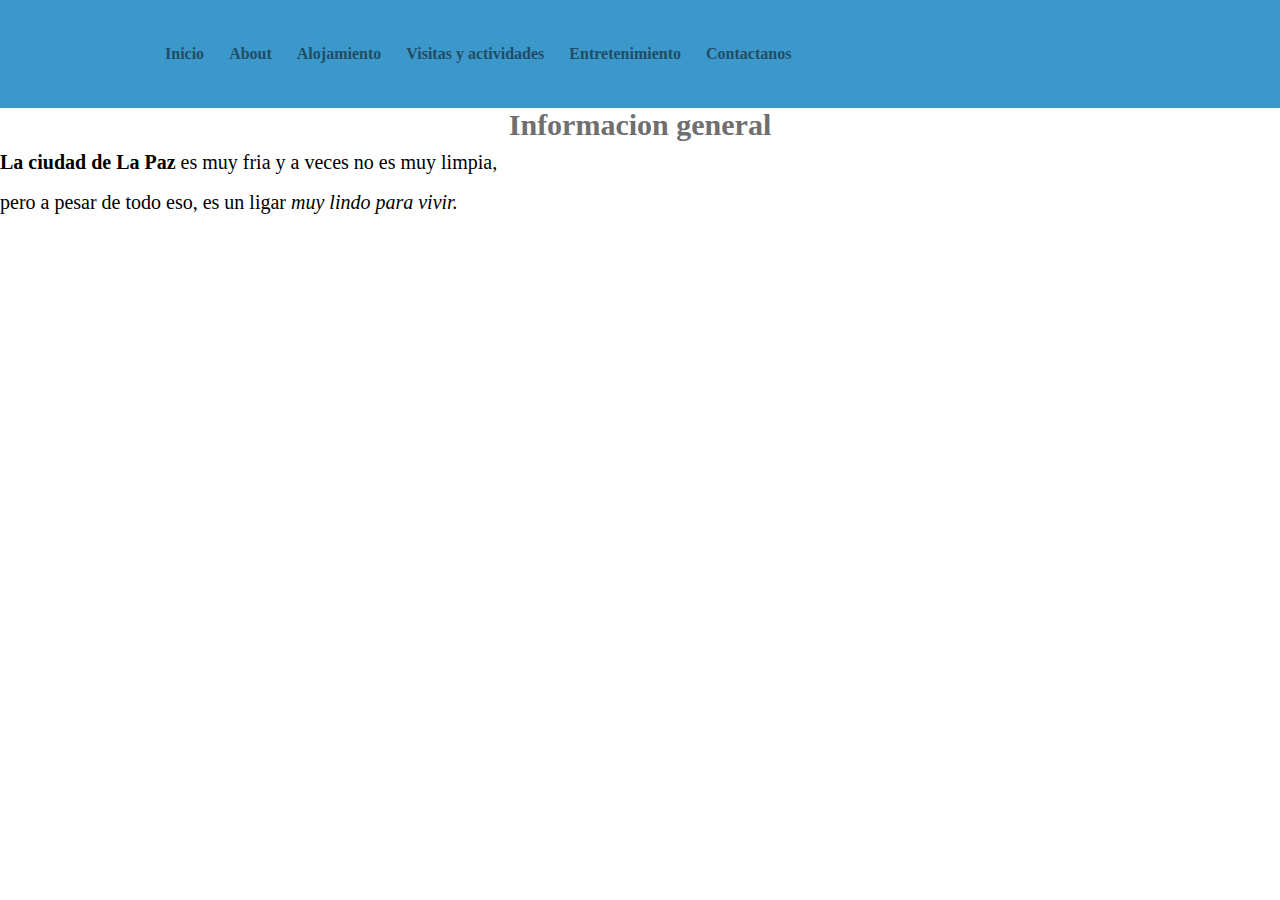
<file: HTML/about.html>
<!DOCTYPE html>
<html>
    <body>
        <link rel="stylesheet" href="index.css">

        <header>
            <div class="menu">
                <nav>
                    <ul>
                    <li><a href='index.html'>Inicio</a></li>
                    <li><a href="about.html">About</a></li>
                    <li><a href="accommodation.html">Alojamiento</a></li>
                    <li><a href="visitsActivities.html"> Visitas y actividades</a></li>
                    <li><a href="entertaiment.html"> Entretenimiento</a></li>
                    <li><a href="form.html"> Contactanos</a></li>
                     </ul>
                 </nav>
            </div>
         </header>
        <meta name="viewport" content="width=device-width,intial-scale=1.0">
        <title>La Paz City</title>
        <h2>Informacion general</h2>
        <main>
            <p><strong>La ciudad de La Paz</strong> es muy fria y a veces no es muy limpia,<p> pero a pesar de todo eso, es un ligar <i>muy lindo para vivir.</i></p> </p>
        
    </body>
</html>
</file>
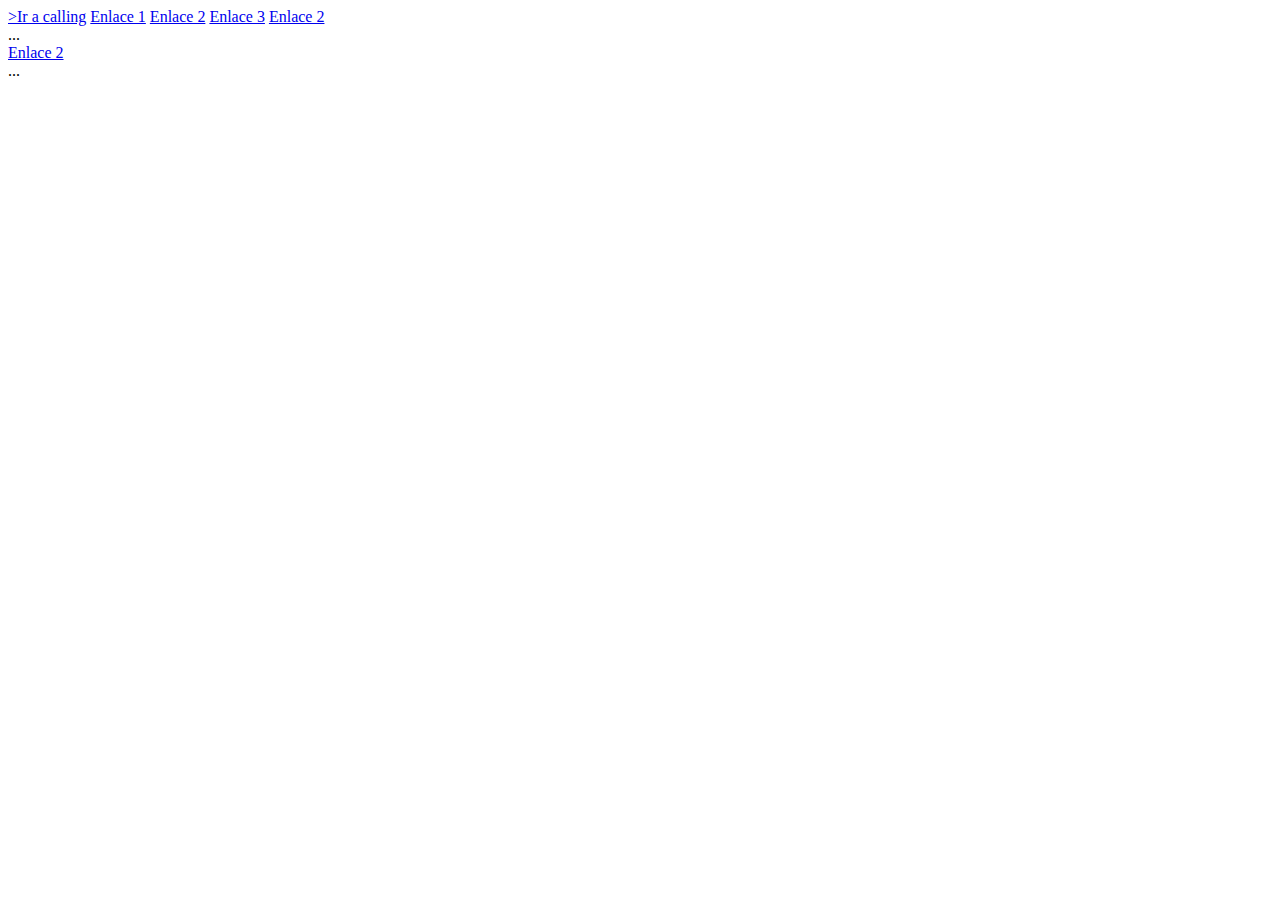
<file: HTML/enlaces.html>
<!DOCTYPE html>
<html>
    <body>
        <!--Este es un enlace absoluto-->
        <a href="https://www.youtube.com/watch?v=IWahj6TdOp4">>Ir a calling</a>
        <!--Enlaces relativos(de la misma pagina)-->
        <a href="index.html">Enlace 1</a>
        <a href="./pages/shop.html">Enlace 2</a>
        <a href="..images/cat.png">Enlace 3</a>
        <!--Enlaces internos(para bajar hasta el elemento de referencia en la misma pagina)-->
        <a href="#shirts> ">Enlace 2</a>
        <!--otra seccion en la misma pagina(se puede combinar con el enlace de una pagina diferente)-->
        <div id="shirts">...</div>
        <!--se puede combinar con el enlace de una pagina diferente-->
        <a href="./pages/shop.html#shirts">Enlace 2</a>
        <div id="shirts"> ... </div>




    </body>
</html>
</file>
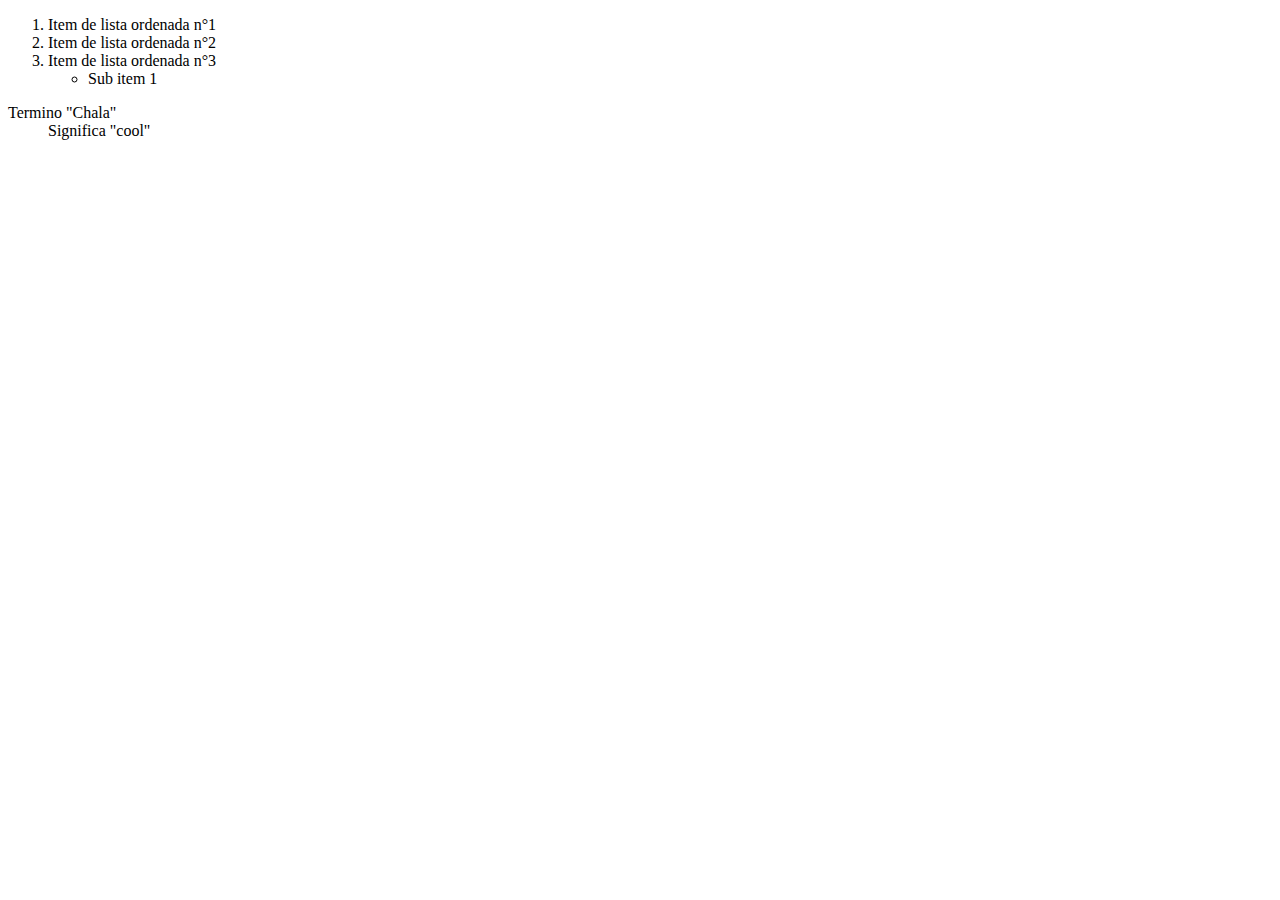
<file: HTML/listas.html>
<!DOCTYPE html>
<html>
    <head>
        <ol>
            <!--Listas ordenadas-->
            <li>Item de lista ordenada n°1</li>
            <li>Item de lista ordenada n°2</li>
            <li>Item de lista ordenada n°3
                <ul>
                    <li>Sub item 1</li>
                </ul>
            </li>


        </ol>
    </head>
    <body>
        <!--Listas de definiciones-->
        <dl>
            <dt>Termino "Chala"</dt>
            <dd>Significa "cool"</dd>
        </dl>
    </body>
</html>
</file>
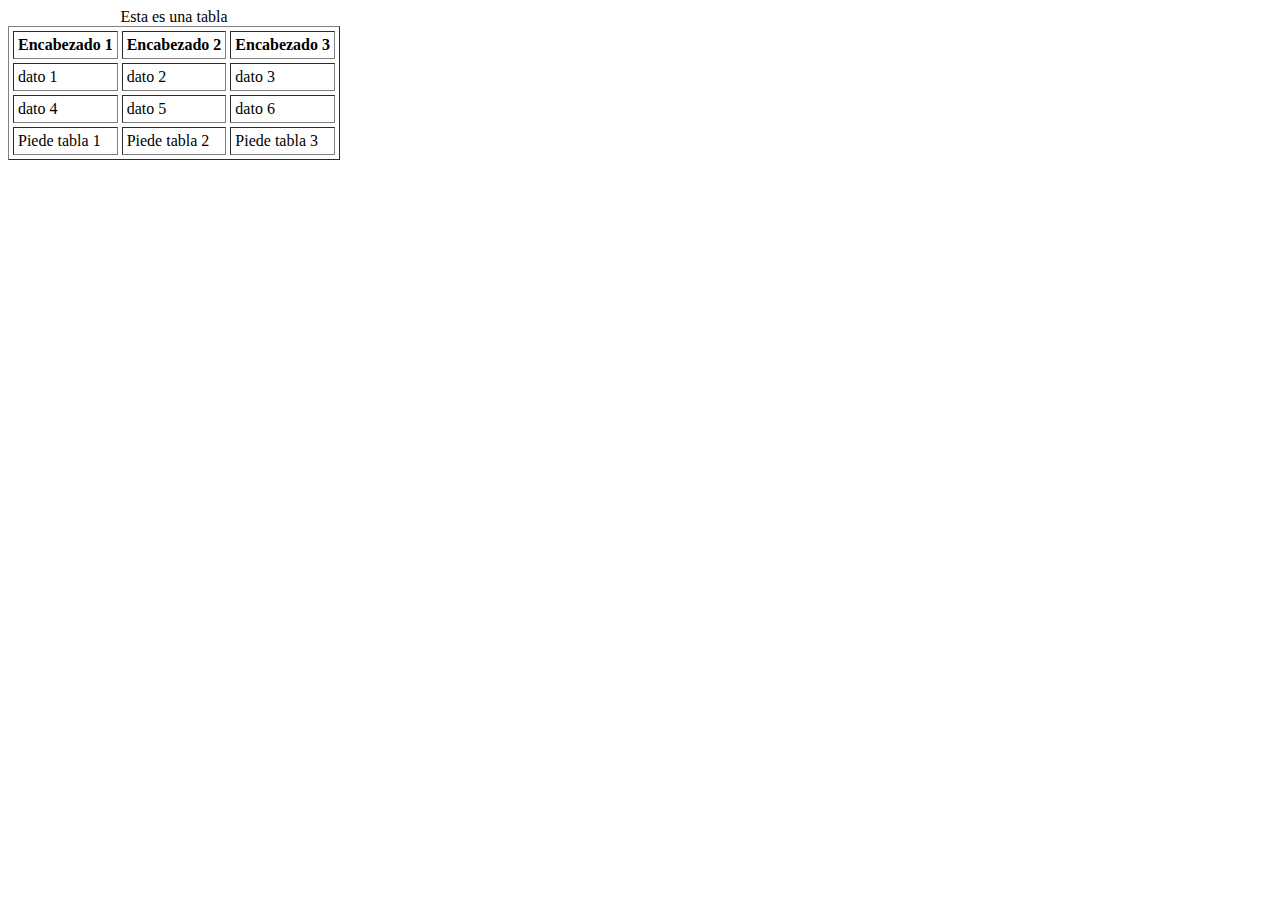
<file: HTML/tablas.html>
<!DOCTYPE html>
<html>
    <meta name="viewport" content="width=device-width,intial-scale=1.0">
    <head>
        <table border="1" cellpadding="4" cellspacing ="4">
           <caption>Esta es una tabla</caption>
            <thead>
                <th>Encabezado 1</th>
                <th>Encabezado 2</th>
                <th>Encabezado 3</th>
            </thead>
            <tbody>
                <tr>
                    <td>dato 1</td>
                    <td>dato 2</td>
                    <td>dato 3</td>

                </tr>
                <tr>
                    <td>dato 4</td>
                    <td>dato 5</td>
                    <td>dato 6</td>
                </tr>
            </tbody>
            <tfoot>
                <tr>
                    <td>Piede tabla 1</td>
                    <td>Piede tabla 2</td>
                    <td>Piede tabla 3</td>

                </tr>
            </tfoot>
        </table>
    </head>
</html>
</file>
<file: HTML/index.css>
*{
    padding:0 ;
    margin:0;
    box-sizing:border-box;
 }
 .joinBtn {
    width: 10em;
    height: 5ex;
    background-image: linear-gradient(135deg, #64f340 40%, #241ed1);
    border: none;
    border-radius: 5px;
    font-weight: bold;
    color: white;
    cursor: pointer;
    /*Boton colores*/
}

.joinBtn:active {
    box-shadow: 2px 2px 5px #fc894d;
}
 body{
    background: #ffffff;
    font-family:"calibri";
 }
 .menu{
    width:1000px;
    /*distancia de la izquierda a la dercha */
    margin:0 auto;
 }

 nav ul li{
    list-style: none;
    margin-left:25px;
    float:left;
    padding: 25px 0;
 }
 nav ul li a{
   
    text-decoration: none;
    color:#1e4d66;
    font-weight: bold;
 }
 
 
 header {
    background: #3c98ca;
    height: 80px;
    width: 100%;
    clear:both;
    content:"";
    display:table;
    margin: 0;
    padding: 20px;
    text-align: center;

 }
h1{
    color:rgb(100, 100, 100);
}
h1{
    font-style:italic;
    /*Inclinacion de las letras  */
    font-weight:bold ;
    /*Grosor de las letras  */
    font-size:45px;
    /*Tamaño de las letras  */
    text-align: center;
    /*Alineacion de los titulos  */
    
}

h2{
    font-size:15px;
    text-align: center;
    /*Alineacion de los titulos  */
    text-decoration:none;
    /*Subrayado(se puede hacer mas)  */
    font-size:30px;
    color:#6f6f6f;


}
p{
    line-height:2;
    /*Separa verticalmente  */
    text-align: left;
    font-size:20px;

}
ul{
    list-style-type:circle;
    /* icono que se usa en la lista */
}
html{
    font-size:100%;
        /* tamaño de letras  */
}



a:hover {
    background-color:#3892c3;
    /*sombrita en los botones cuando pasa el mouse por ahi*/
}
a:active {
    background-color:#a6f1a2;
    /*color en los botones cuando los apreto*/
}
table{
    font-size:100%;
    height: 100%;
    width: 100%;
    margin: 0;
    padding: 0;
    background-color: #bdbdbd;
}
</file>
